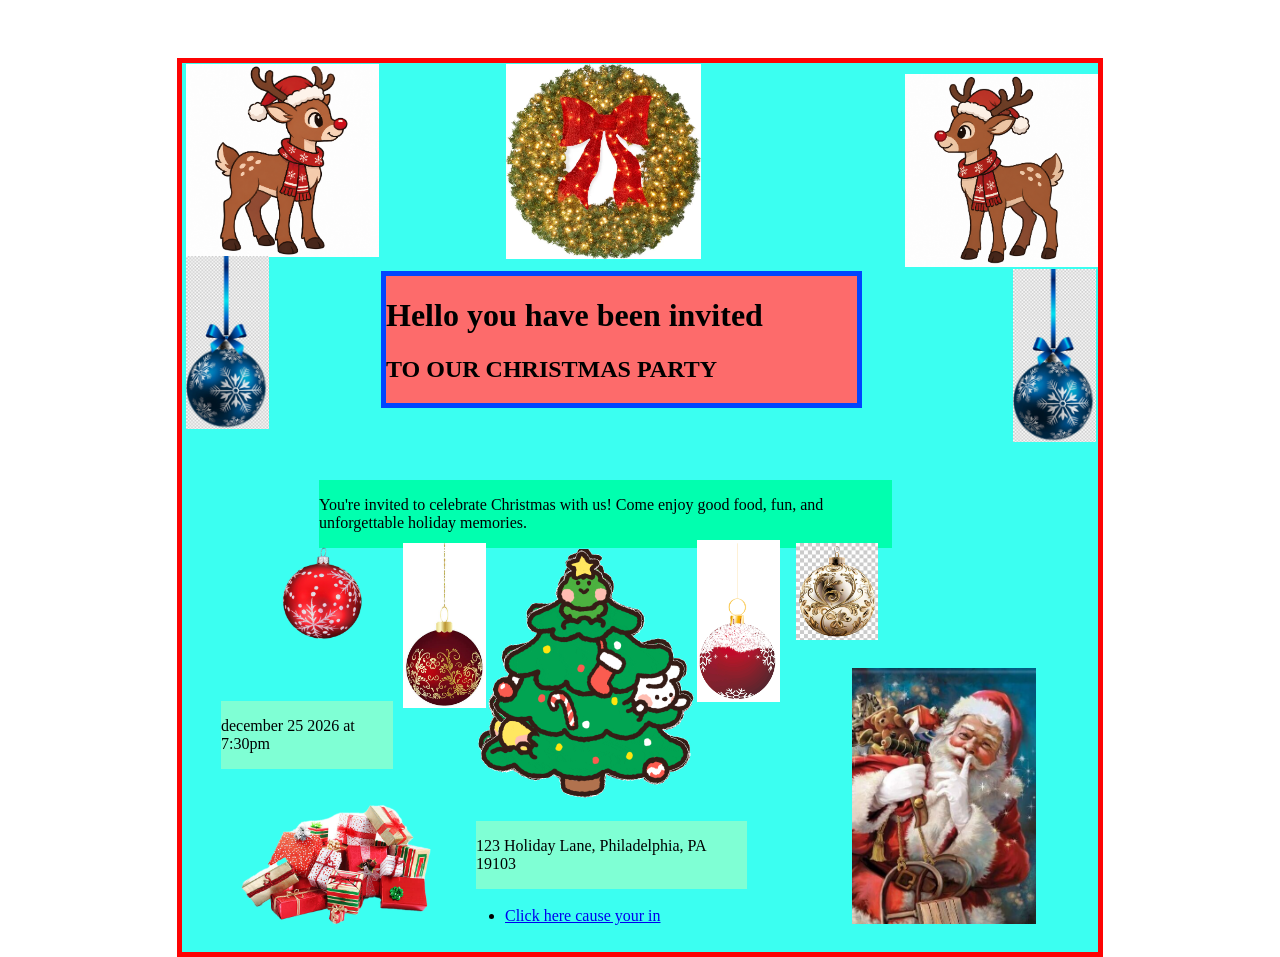
<file: index.html>
<!DOCTYPE html>
<html lang="en">
    <head>
        <meta charset="UTF-8" />
        <title>Title</title>
        <link rel="stylesheet" href="styles.css">
    </head>
    <body>
     <div class="Christmas">
      <div class="title">
      <h1>Hello you have been invited</h1>
        <h2>TO OUR CHRISTMAS PARTY </h2>
         </div>
        
        <div class="brief">    
        <p>You're invited to celebrate Christmas with us! Come enjoy good food, fun, and unforgettable holiday memories.</p>
          
        </div>
      <div class="date">
        <p>december 25 2026 at 7:30pm</p>
        </div>
        <div class="location">
        <p>123 Holiday Lane, Philadelphia, PA 19103</p>
         </div>
      
        <div class="img">
        <img src="istockphoto-93236487-612x612mk.png" alt=christmas presnts; width="200">
        
        </div>
    
      <div class="pic">
      <img src="cute-tree-photoshop-22222.gif" alt=christmas presnts; width="250">
        
      </div>
     <div class="last">
      <img src="Cheerful%20Christmas%20Reindeer%20with%20Santa%20Hat.png" alt=christmas presnts; width="193">
      
      </div>
    
      <div class=my>
      <img src="Festive%20Rudolph%20with%20Santa%20Hat%20and%20Scarf.png" alt=christmas presnts; width="193">
      </div>
     <div class="red">
      <img src="Santa_Claus_On_Christmas_680d43ef-0053-4a16-a7b0-8519fbea6799.jpg"  alt=christmas presnts; width="184">
      </div> 
      <div class="blue">
      <img src="orbchris.jpg" alt=christams presnts; width="83">
      </div>
      <div class="hi">
      <img src=orbchris.jpg alt=christams presnts; width="83">
      </div>
     <div class="now">
      <img src=redorb.png alt=christams presnts; width="99">
        </div>
      <div class="ok">
      <img src=colorfulorb.jpg  alt=christams presnts; width="83">
      </div>
     <div class="snow">
       <img src=snoworb.png alt=christams presnts; width="83">
      </div>
      <div class="orb">
      <img src=fancyorb.jpg  alt=christams presnts; width="82">
      </div>
     <div class="final">
     <ul>
    <li> <a href="Confirmation%20page%202.html">  Click here cause your in </a></li>
      </ul>
      </div>
     <div class="Here">
       <img src=GUEST_26cecbd7-ac7b-4ec4-9514-1c7039540192.webp  alt=christams presnts; width="195">
       </div>
    
      </div>
      
  </body>
</html>
</file>
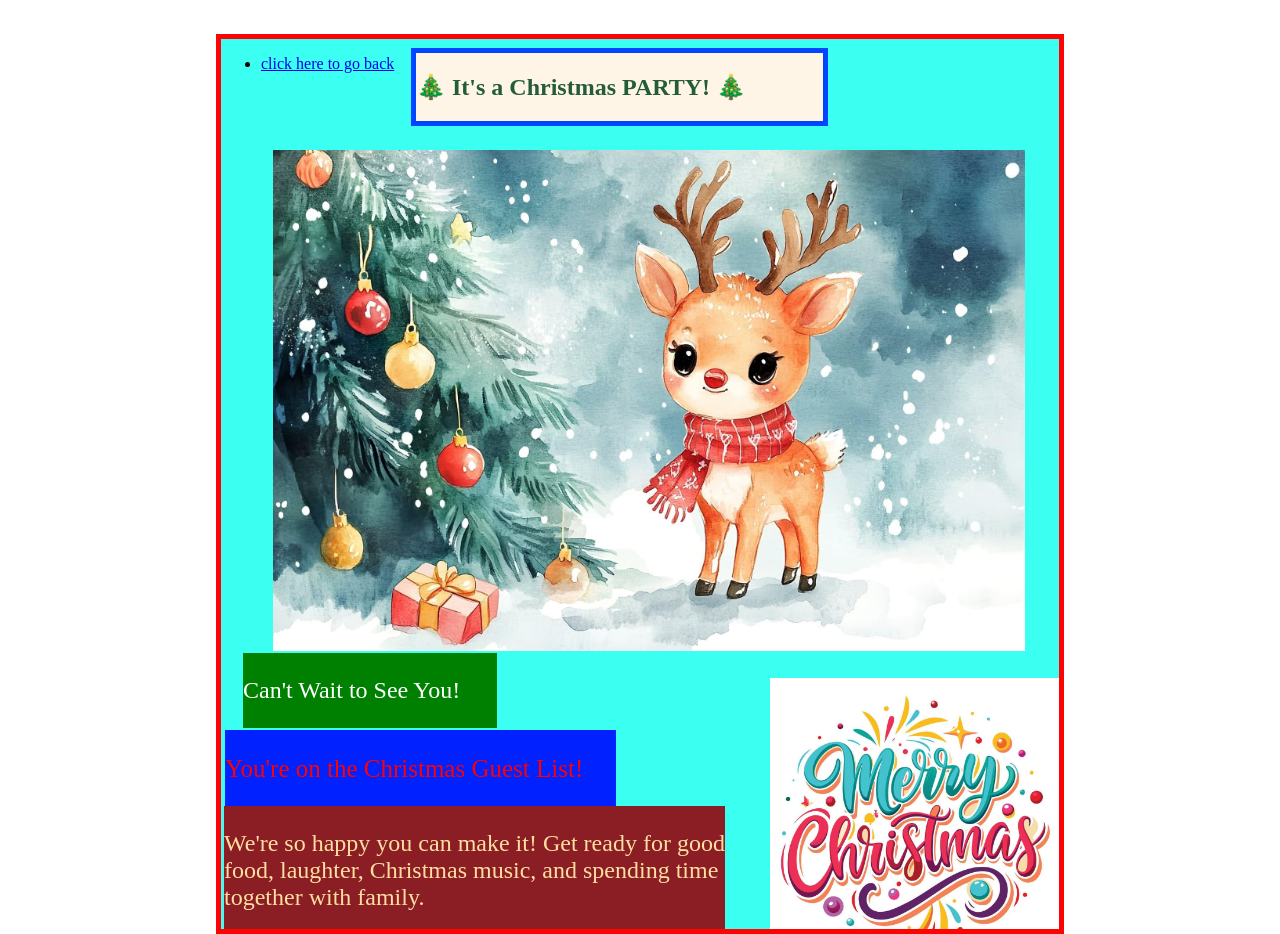
<file: Confirmation page 2.html>
<!DOCTYPE html>
<html lang="en">
    <head>
        <meta charset="UTF-8" />
        <title>Title</title>
     <link rel="stylesheet" href="styles.css">
    </head>
    <body>
   <div class="loss">
    <div class="Title">
    <h2>🎄 It's a Christmas PARTY! 🎄 </h2>
     </div>
     
    
    <div class="ship">
    <img src=cutdeer.jpg alt=deer christmas; width="752">
 
     
    </div>
    
    <div class="ko">
        <p>Can't Wait to See You!</p>
        </div>
        <div class="and">
        <p>You're on the Christmas Guest List!   </p>
        </div>
       <div class="up">
        <p>We're so happy you can make it! Get ready for good food, laughter, Christmas music, and spending time together with family.    </p>
         </div>
    
        <div class="mop">
        <img src=merry-christmas-lettering-design-with-colorful-lettering-free-vector.jpg  alt=last  marry; width="290">       
         </div>
    <ul>
       <li><a href="index.html">click here to go back </a> </li>
      </ul>
 
        </div>
    
    </body>
</html>
</file>
<file: styles.css>
.title{
    background-color: rgb(253, 107, 107);
   width: 471px;
    position: absolute;
    left: 199px;
   top: 208px;
border: 5px solid rgba(0, 69, 255, 1);
}

.Christmas{
 background-color:rgb(59, 255, 241);
  width: 916px;
  height: 889px;
 overflow: hidden;
 margin:auto;
 position:relative;
 top:50px;
border: 5px solid rgba(255, 0, 0, 0.99);
}

.brief{
     background-color: #01ffaf;
    width: 573px;
    position: absolute;
    left: 137px;
    top: 417px;
}
.date{
     background-color: aquamarine;
    width: 172px;
    position: absolute;
    left: 39px;
    top: 638px;
    }
.location{
    background-color: aquamarine;
    width: 271px;
    position: absolute;
    left: 294px;
    top: 758px;  
}
.img{
     position: absolute;
    left: 55px;
    top: 734px;  
 }
.pic{
 position: absolute;
    left: 269px;
    top: 486px;  
 }
.last{
 position: absolute;
    left: 4px;
    top: 1px;  
}
.my{
 position: absolute;
    left: 723px;
    top: 11px;
}
.red{
 position: absolute;
    left: 670px;
    top: 605px;
    width: 212px;
}
.blue{
  position: absolute;
 left: 4px;
    top: 193px; 
}
.hi{
  position: absolute;
 left: 831px;
    top: 206px; 
}
.now{
 position: absolute;
 left: 91px;
    top: 480px; 
}
.ok{
  position: absolute;
 left: 221px;
    top: 480px; 
}
.snow{
  position: absolute;
 left: 515px;
    top: 477px; 
}
.orb{
 position: absolute;
 left: 614px;
    top: 480px; 
}
.ship{
 position: absolute;
    left: 52px;
    top: 111px;  
}
.loss{
 background-color:rgb(59, 255, 241);
  width: 838px;
  height: 890px;
 overflow: hidden;
 margin:auto;
 position:relative;
 top:26px;
border: 5px solid rgba(255, 0, 0, 0.99);
}
.ko{ 
      background-color:green;
    width: 254px;
    position: absolute;
    left: 22px;
    top: 614px;
   font-size: 24px;
   color:white
}
.and{
      background-color: #0121ff;
    width: 391px;
    position: absolute;
    left: 4px;
    top: 691px;
  font-size: 25px;
   color:#ff0000;
   font: bold; 
}
.up{
  background-color: #8B1E24;
    width: 501px;
    position: absolute;
    left: 3px;
    top: 767px;
  font-size: 24px;
 color: #FFDFA0    
}

.Title{
     background-color: #FFF5E6;
   width: 407px;
    position: absolute;
    left: 190px;
   top: 9px;
border: 5px solid rgba(0, 69, 255, 1);
 color:#245C3A
}
.mop{
 position: absolute;
    left: 549px;
    top: 639px;
}
.Here{
  position: absolute;
    left: 324px;
    top: 1px; 
}
.final{
 position: absolute;
    left: 283px;
    top:828px;
    width: 345px
}
</file>
